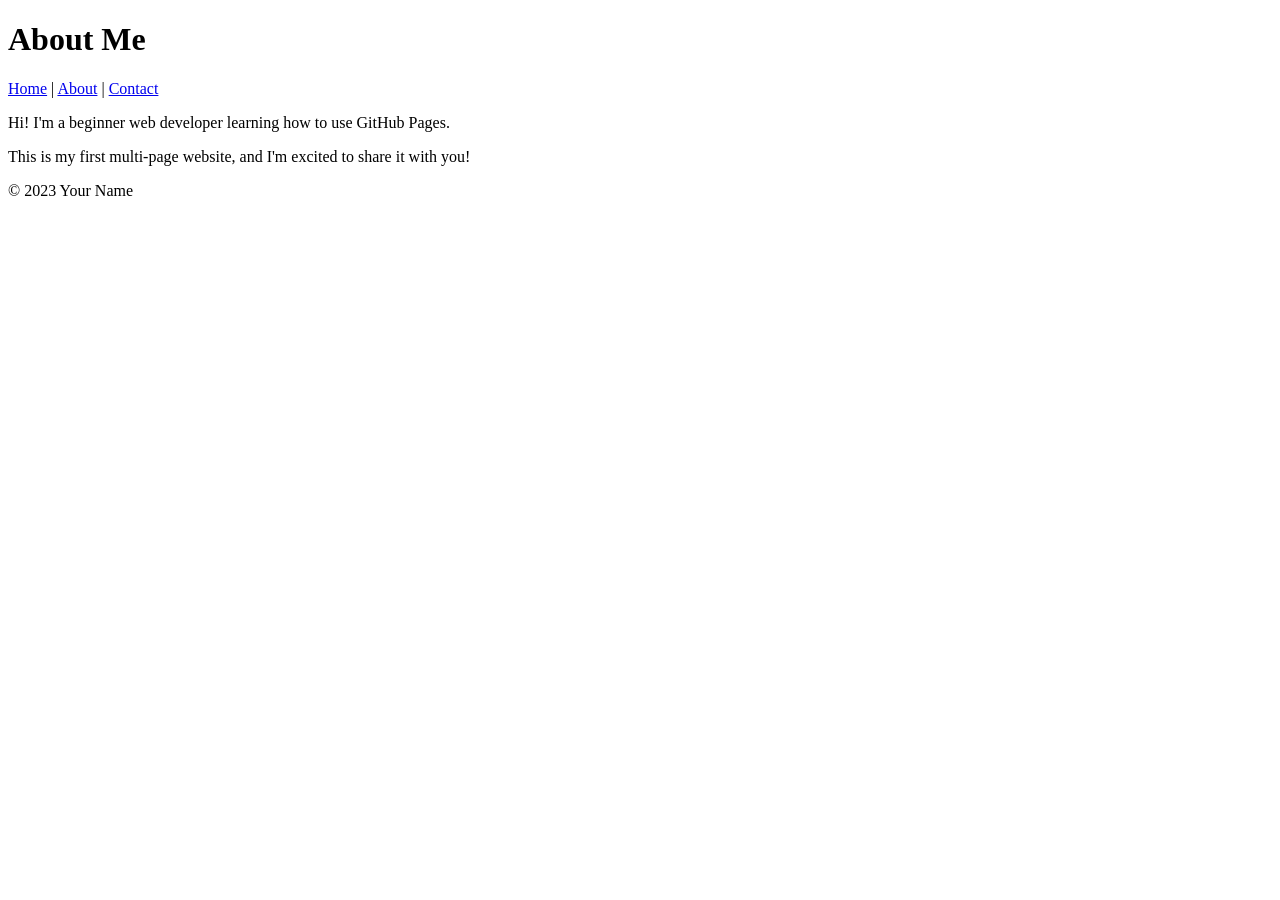
<file: about.html>
<!DOCTYPE html>
<html lang="en">
<head>
    <meta charset="UTF-8">
    <meta name="viewport" content="width=device-width, initial-scale=1.0">
    <title>About Me</title>
</head>
<body>
    <header>
        <h1>About Me</h1>
        <nav>
            <a href="index.html">Home</a> |
            <a href="about.html">About</a> |
            <a href="contact.html">Contact</a>
        </nav>
    </header>

    <main>
        <p>Hi! I'm a beginner web developer learning how to use GitHub Pages.</p>
        <p>This is my first multi-page website, and I'm excited to share it with you!</p>
    </main>

    <footer>
        <p>&copy; 2023 Your Name</p>
    </footer>
</body>
</html>
</file>
